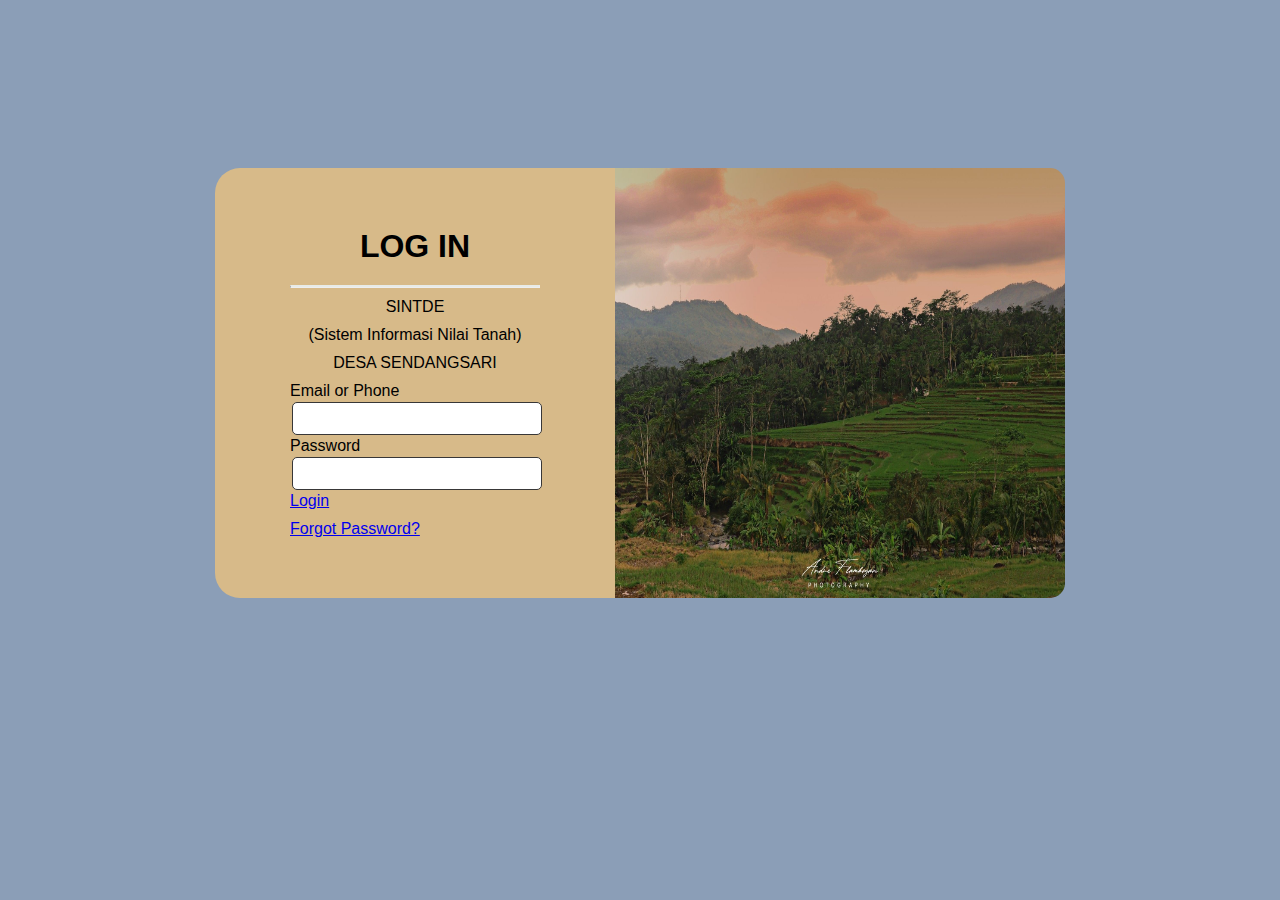
<file: index.html>
<!DOCTYPE html>
<html lang="en">

<head>
    <meta charset="UTF-8">
    <meta http-equiv="X-UA-Compatible" content="IE=edge">
    <meta name="viewport" content="width=device-width, initial-scale=1.0">
    <title>SINTDE Sendangsari</title>
    <link href="https://cdn.jsdelivr.net/npm/bootstrap@5.3.0/dist/css/bootstrap.min.css" rel="stylesheet" integrity="sha384-9ndCyUaIbzAi2FUVXJi0CjmCapSmO7SnpJef0486qhLnuZ2cdeRhO02iuK6FUUVM" crossorigin="anonymous">
    <link rel="stylesheet" href="style.css">

</head>

<body>
    <div class="containerr">
        <div class="loginn">
            <form class="login_form"  name="form" onsubmit="return validated()">
                <h1>Log in</h1>
                <hr>
                <p>SINTDE</p>
                <p>(Sistem Informasi Nilai Tanah)</p>
                <p>DESA SENDANGSARI</p>
                <div class="font">Email or Phone</div>
			    <input autocomplete="off" type="text" name="email">
			    <div id="email_error">Silahkan Masukkan Email Anda.</div>
			    <div class="font font2">Password</div>
			    <input type="password" name="password">
			    <div id="pass_error">Silahkan Masukkan Kata Sandi Anda.</div>
                <div class="pt-3">
                    <a href="dashboard.html" class="btn btn-warning">Login</a>
                </div>
                
                </p>
                <a href="#">Forgot Password?</a>

                </form>
        </div>
        <div class="right">
            <img src="Pesona sawah bruno.png" alt="">
        </div>
        <script src="valid.js"></script>
</body>
</html>
</file>
<file: style.css>
* {
    margin: 0;
    padding: 0;
    box-sizing: border-box;
    font-family:'Gill Sans', 'Gill Sans MT', Calibri, 'Trebuchet MS', sans-serif;
}

body{
    display: flex;
    justify-content: center;
    align-items: center;
    min-height: 85vh;
    background: #8b9eb7;
}

.containerr {
    width: 100%;
    display: flex;
    max-width: 850px;
    background: #d7ba89;
    border-radius: 25px;
    box-shadow: 0 25px 50px #e15b18(2, 2, 2, 5);
}

.loginn {
    width: 400px;
}

form {
    width: 250px;
    margin: 60px auto;
}

h1 {
    margin: 20px;
    text-align: center;
    font-weight: bolder;
    text-transform: uppercase;
}

hr {
    border-top: 2px solid #e8ebe7;
}

p {
    text-align: center;
    margin: 10px;
}

.login_form #email_error,
.login_form #pass_error{
	margin-top: 5px;
	width: 250px;
	font-size: 20px;
	color: #f00303;
	background: rgba(255,0,0,0.1);
	text-align: center;
	padding: 5px 8px;
	border-radius: 6px;
	border: 1px solid #EF9A9A;
	display: none;
}

.right img {
    width: 450px;
    height: 100%;
    border-top-right-radius: 15px;
    border-bottom-right-radius: 15px;
}

form label {
    display: block;
    font-size: 16px;
    font-weight: 600;
    padding: 5px;
}

input {
    width: 100%;
    margin: 2px;
    border: none;
    outline: none;
    padding: 8px;
    border-radius: 5px;
    border: 1px solid rgb(56, 55, 55);
}

button {
    border: none;
    outline: none;
    padding: 8px;
    width: 252px;
    color: #fff;
    font-size: 16px;
    cursor: pointer;
    margin-top: 20px;
    border-radius: 5px;
    background: #e15b18;
}

button:hover {
    background: rgb(70, 213, 203);
}


@media (max-width: 880px) {
    .container {
        width: 100%;
        max-width: 750px;
        margin-left: 20px;
        margin-right: 20px;
    }

    form {
        width: 300px;
        margin: 20px auto;
    }

    .login {
        width: 400px;
        padding: 20px;
    }

    button {
        width: 100%;
    }

    .right img {
        width: 100%;
        height: 100%;
    }
}
</file>
